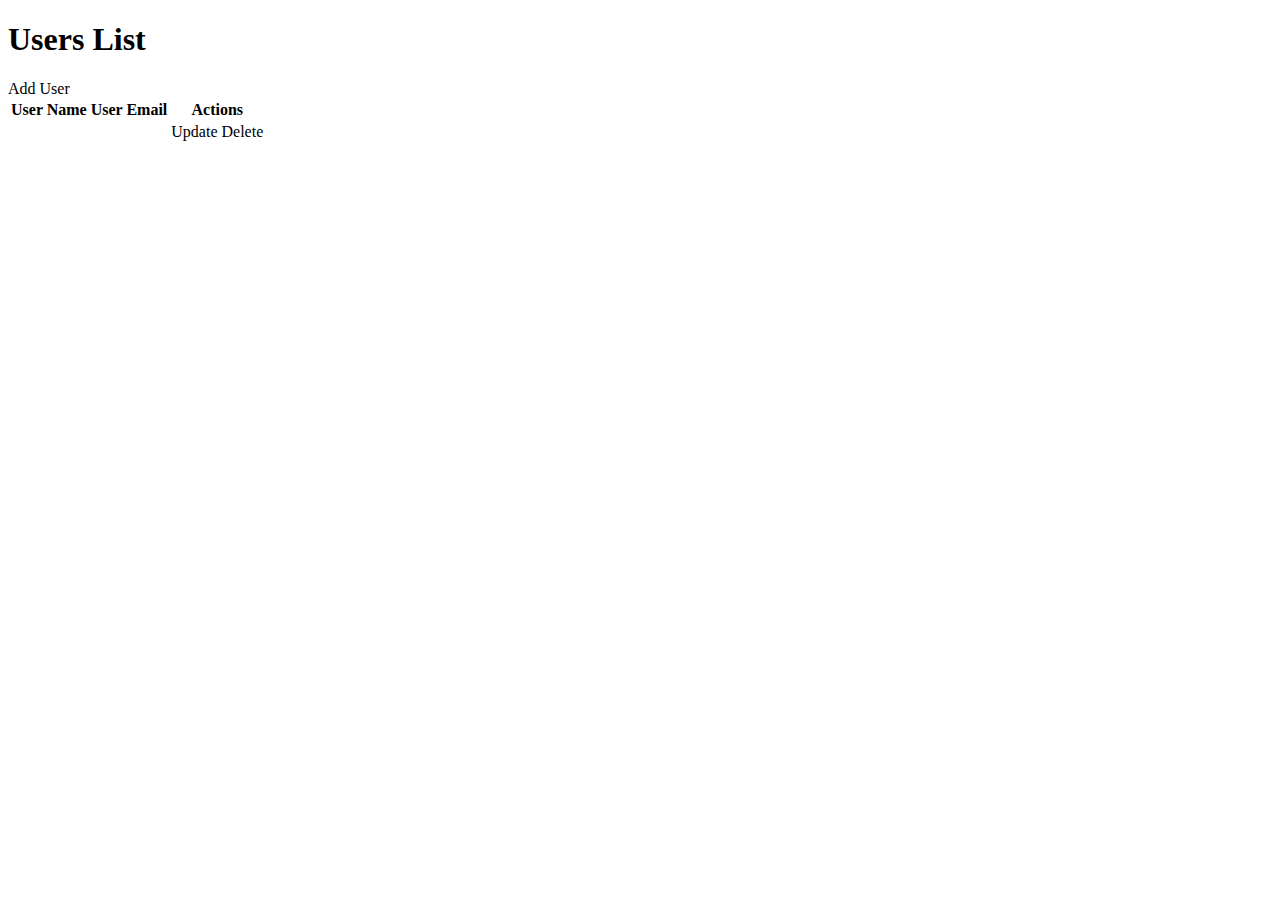
<file: src/main/resources/templates/index.html>
<!DOCTYPE html>
<html lang="en" xmlns:th="http://www.thymeleaf.org">

<head>
    <meta charset="ISO-8859-1">
    <title>Employee Management System</title>

    <link rel="stylesheet" href="https://stackpath.bootstrapcdn.com/bootstrap/4.1.3/css/bootstrap.min.css" integrity="sha384-MCw98/SFnGE8fJT3GXwEOngsV7Zt27NXFoaoApmYm81iuXoPkFOJwJ8ERdknLPMO" crossorigin="anonymous">

</head>

<body>

<div class="container my-2">
    <h1>Users List</h1>

    <a th:href="@{/showNewUserForm}" class="btn btn-primary btn-sm mb-3"> Add User </a>

    <table  class="table table-striped table-responsive-md">
        <thead>
        <tr>
            <th>User Name</th>
            <th>User Email</th>
            <th> Actions </th>
        </tr>
        </thead>
        <tbody>
         <tr th:each="user : ${listUsers}">
             <td th:text="${user.name}"></td>
            <td th:text="${user.email}"></td>
            <td> <a th:href="@{/showFormForUpdate/{id}(id=${user.id})}" class="btn btn-primary">Update</a>
                <a th:href="@{/deleteUser/{id}(id=${user.id})}" class="btn btn-danger">Delete</a>
            </td>
        </tr>
        </tbody>
    </table>
</div>
</body>

</html>
</file>
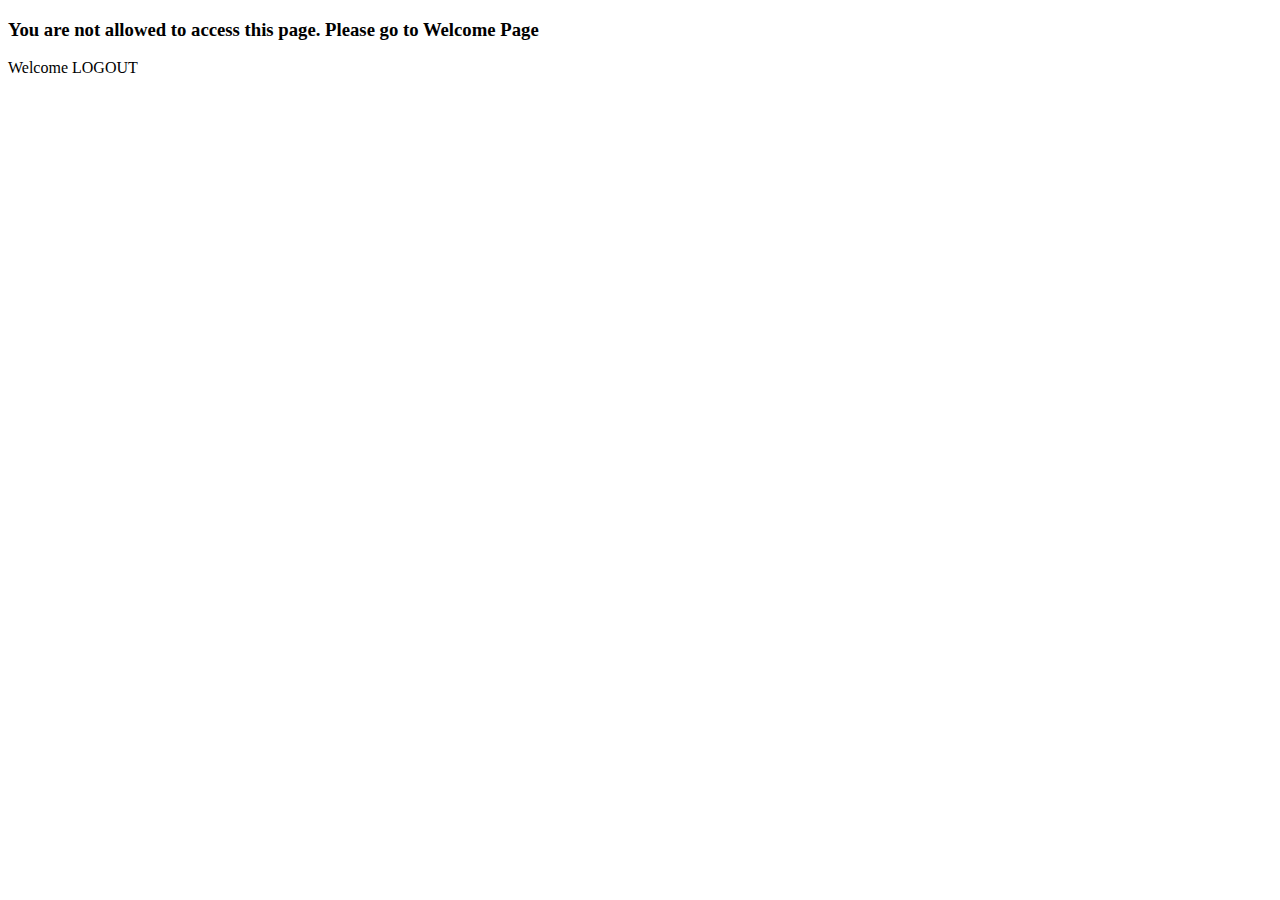
<file: src/main/resources/templates/accessDeniedPage.html>
<!DOCTYPE html>
<html xmlns:th="http://www.thymeleaf.org">
<head>
    <meta charset="ISO-8859-1">
    <title>Insert title here</title>
</head>
<body>
<h3>You are not allowed to access this page. Please go to Welcome Page</h3>
<a th:href="@{/welcome}" >Welcome</a>
<a th:href="@{/logout}" >LOGOUT</a>
</body>
</html>
</file>
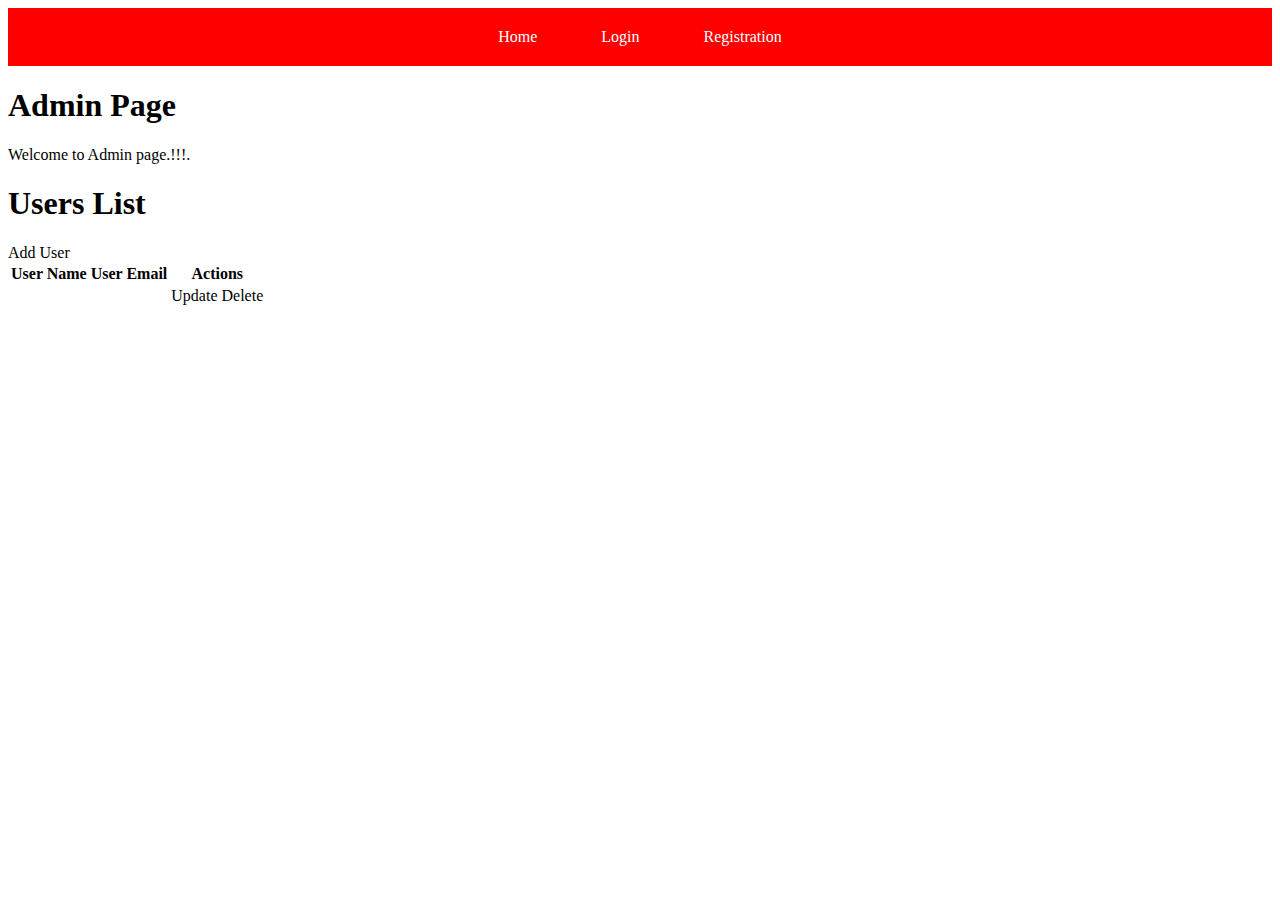
<file: src/main/resources/templates/adminPage.html>
<!DOCTYPE html>
<html xmlns:th="http://www.thymeleaf.org">
<head>
    <meta charset="ISO-8859-1">
    <title>HOME</title>
    <link rel="stylesheet" type="text/css" href="../static/styles.css">
    <link rel="stylesheet" href="https://stackpath.bootstrapcdn.com/bootstrap/4.1.3/css/bootstrap.min.css"
          integrity="sha384-MCw98/SFnGE8fJT3GXwEOngsV7Zt27NXFoaoApmYm81iuXoPkFOJwJ8ERdknLPMO" crossorigin="anonymous">
</head>
<style>
    .navbar {
        background-color: red; /* Set the entire navbar background to red */
        overflow: hidden;
        text-align: center;
        padding: 10px 0;
    }

    /* Style for the navigation buttons */
    .nav-button {
        border: none;
        color: white; /* Button text color */
        padding: 10px 20px;
        text-align: center;
        text-decoration: none;
        display: inline-block;
        margin: 0 10px;
        cursor: pointer;
    }

    /* Style for the navigation buttons on hover */
    .nav-button:hover {
        background-color: #777; /* Darker background color on hover */
    }

</style>
<body>

<!-- Navigation bar -->
<div class="navbar">
    <a class="nav-button" href="#" th:href="@{/home}">Home</a>
    <a class="nav-button" href="#" th:href="@{/login}">Login</a>
    <a class="nav-button" href="#" th:href="@{/}">Registration</a>
</div>

<!-- Your page content goes here -->
<div id="content">
    <h1>Admin Page</h1>
    <p>Welcome to Admin page.!!!.</p>
</div>
<div class="container my-2">
    <h1>Users List</h1>

    <a th:href="@{/showNewUserForm}" class="btn btn-primary btn-sm mb-3"> Add User </a>

    <table  class="table table-striped table-responsive-md">
        <thead>
        <tr>
            <th>User Name</th>
            <th>User Email</th>
            <th> Actions </th>
        </tr>
        </thead>
        <tbody>
        <tr th:each="user : ${listUsers}">
            <td th:text="${user.name}"></td>
            <td th:text="${user.email}"></td>
            <td> <a th:href="@{/showFormForUpdate/{id}(id=${user.id})}" class="btn btn-primary">Update</a>
                <a th:href="@{/deleteUser/{id}(id=${user.id})}" class="btn btn-danger">Delete</a>
            </td>
        </tr>
        </tbody>
    </table>
</div>
</body>
</html>
</file>
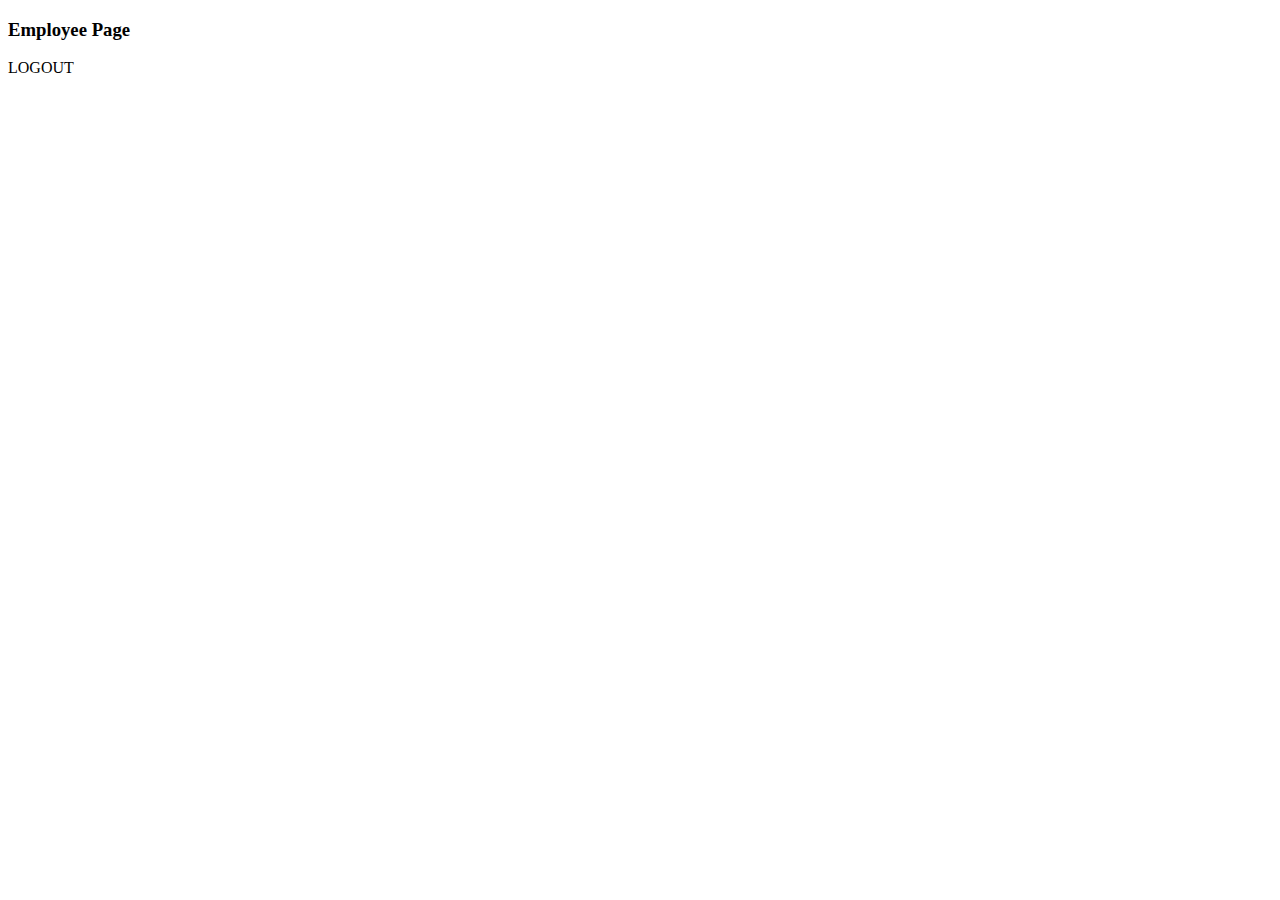
<file: src/main/resources/templates/empPage.html>
<!DOCTYPE html>
<html xmlns:th="http://www.thymeleaf.org">
<head>
  <meta charset="ISO-8859-1">
  <title>Insert title here</title>
</head>
<body>
<h3> Employee Page </h3>
<a th:href="@{/logout}" >LOGOUT</a>
</body>
</html>
</file>
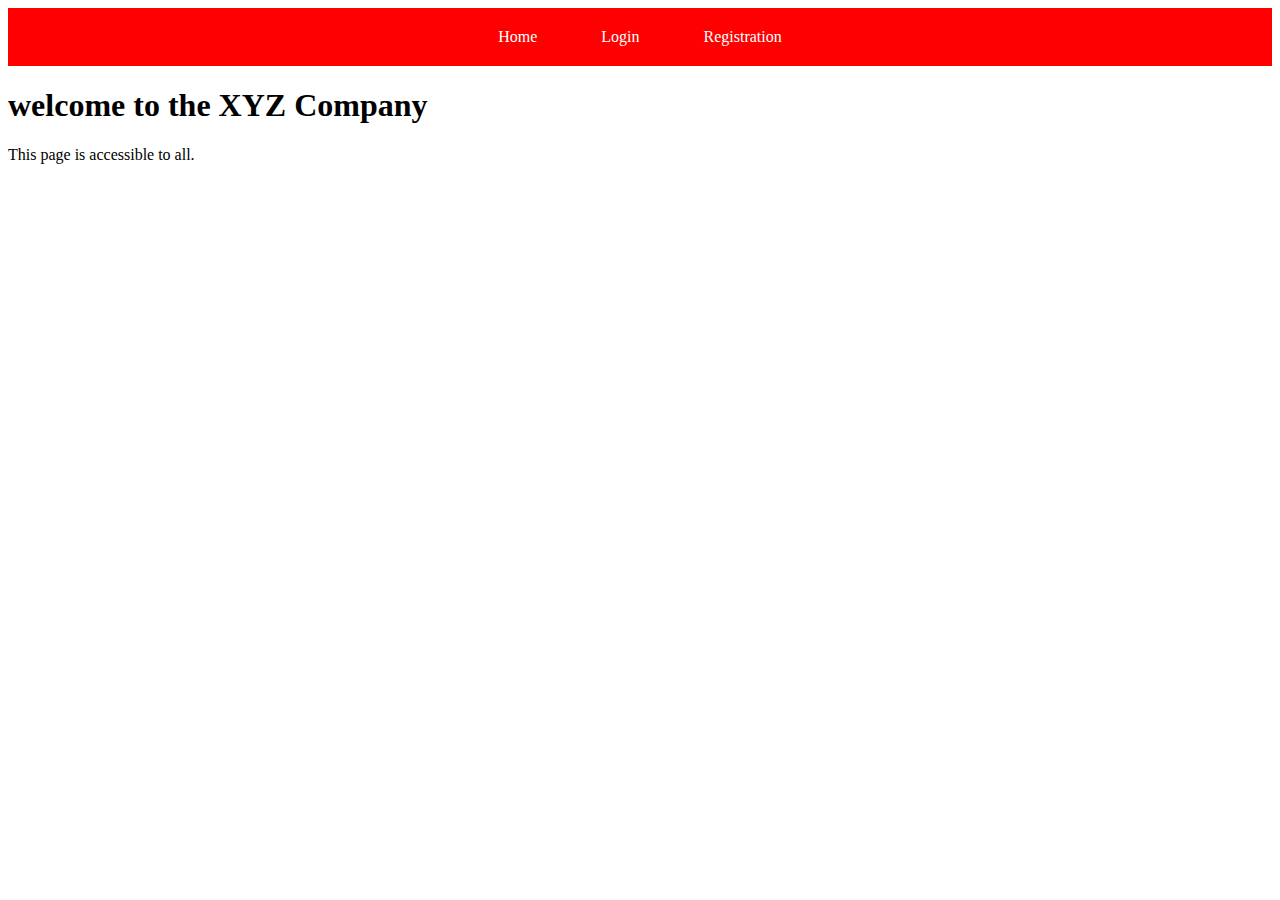
<file: src/main/resources/templates/homePage.html>
<!DOCTYPE html>
<html xmlns:th="http://www.thymeleaf.org">
<head>
  <meta charset="ISO-8859-1">
  <title>HOME</title>
   <link rel="stylesheet" type="text/css" href="../static/styles.css">
</head>
<style>
  .navbar {
    background-color: red; /* Set the entire navbar background to red */
    overflow: hidden;
    text-align: center;
    padding: 10px 0;
  }

  /* Style for the navigation buttons */
  .nav-button {
    border: none;
    color: white; /* Button text color */
    padding: 10px 20px;
    text-align: center;
    text-decoration: none;
    display: inline-block;
    margin: 0 10px;
    cursor: pointer;
  }

  /* Style for the navigation buttons on hover */
  .nav-button:hover {
    background-color: #777; /* Darker background color on hover */
  }

</style>
<body>

<!-- Navigation bar -->
<div class="navbar">
  <a class="nav-button" href="#" th:href="@{/home}">Home</a>
  <a class="nav-button" href="#" th:href="@{/login}">Login</a>
  <a class="nav-button" href="#" th:href="@{/}">Registration</a>
</div>

<!-- Your page content goes here -->
<div id="content">
  <h1>welcome to the XYZ Company</h1>
  <p>This page is accessible to all.</p>
</div>

</body>
</html>
</file>
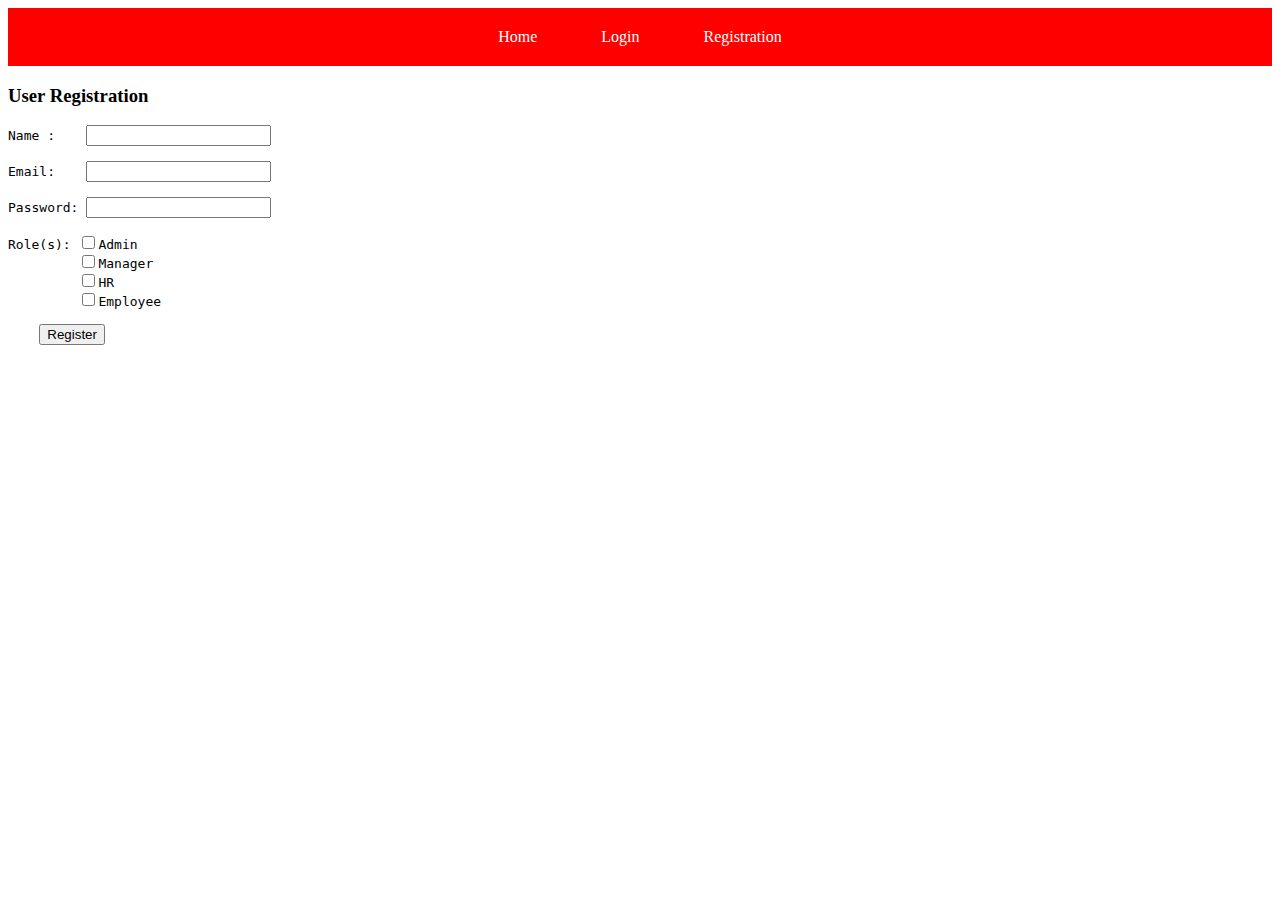
<file: src/main/resources/templates/registerUser.html>
<!DOCTYPE html>
<html xmlns:th="http://www.thymeleaf.org">
<head>
    <meta charset="ISO-8859-1">
    <title>User Registration</title>
</head>
<style>
    .navbar {
        background-color: red; /* Set the entire navbar background to red */
        overflow: hidden;
        text-align: center;
        padding: 10px 0;
    }

    /* Style for the navigation buttons */
    .nav-button {
        border: none;
        color: white; /* Button text color */
        padding: 10px 20px;
        text-align: center;
        text-decoration: none;
        display: inline-block;
        margin: 0 10px;
        cursor: pointer;
    }

    /* Style for the navigation buttons on hover */
    .nav-button:hover {
        background-color: #777; /* Darker background color on hover */
    }

</style>
<body>

<!-- Navigation bar -->
<div class="navbar">
    <a class="nav-button" href="#" th:href="@{/home}">Home</a>
    <a class="nav-button" href="#" th:href="@{/login}">Login</a>
    <a class="nav-button" href="#" th:href="@{/}">Registration</a>
</div>
<h3>User Registration</h3>
<form action="saveUser" method="post">
<pre>
Name :    <input type="text" name="name"/>

Email:    <input type="text" name="email"/>

Password: <input type="password" name="password"/>

Role(s): <input type="checkbox" name="roles" value="Admin"/>Admin
         <input type="checkbox" name="roles" value="Manager"/>Manager
 	 <input type="checkbox" name="roles" value="HR"/>HR
	 <input type="checkbox" name="roles" value="Employee"/>Employee
<input type="hidden" th:name="${_csrf.parameterName}" th:value="${_csrf.token}"/>
    <input type="submit" value="Register"/>

</pre>
</form>
<div th:text="${msg}"></div>
</body>
</html>
</file>
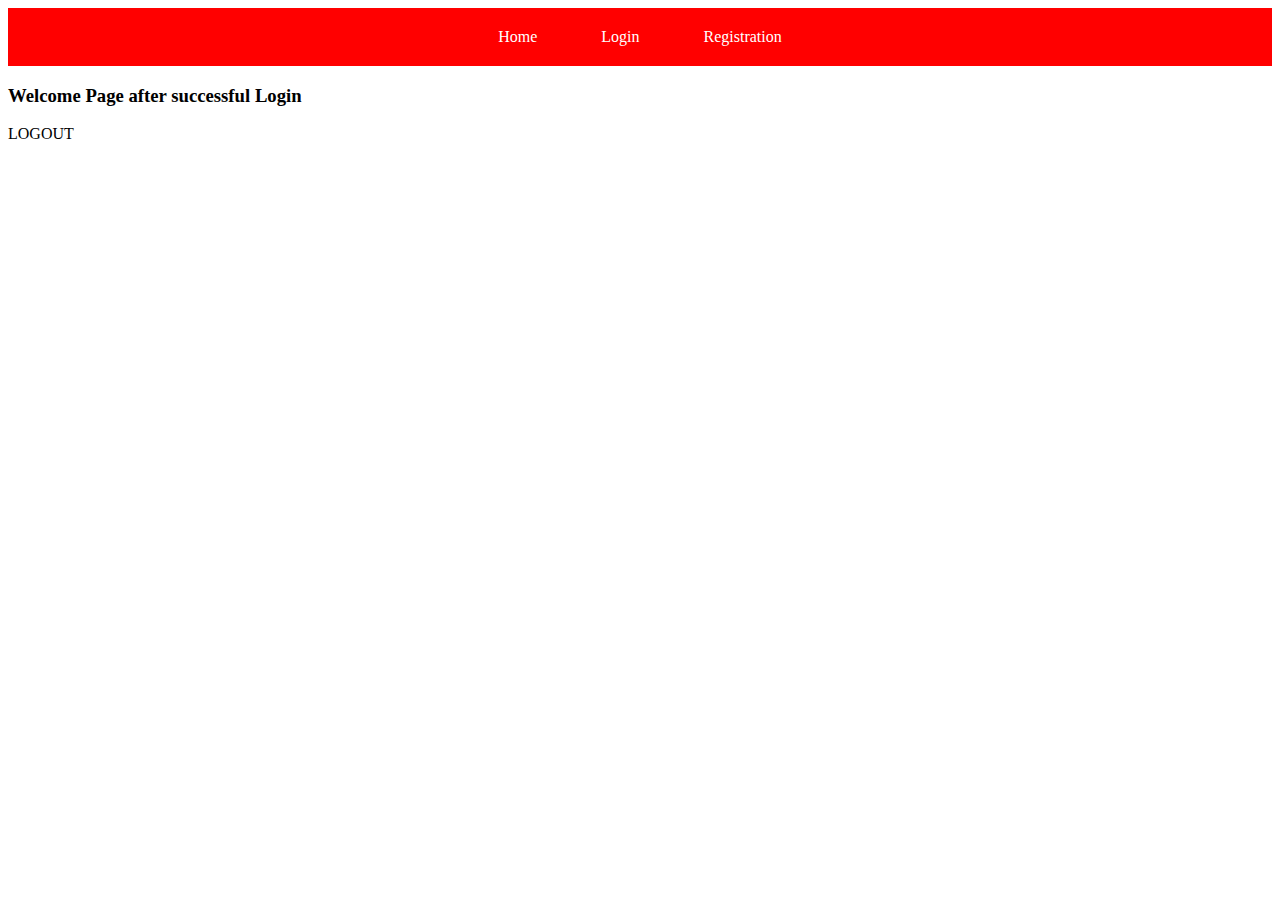
<file: src/main/resources/templates/welcomePage.html>
<!DOCTYPE html>
<html xmlns:th="http://www.thymeleaf.org">
<head>
    <meta charset="ISO-8859-1">
    <title>Insert title here</title>
</head>
<style>
    .navbar {
        background-color: red; /* Set the entire navbar background to red */
        overflow: hidden;
        text-align: center;
        padding: 10px 0;
    }

    /* Style for the navigation buttons */
    .nav-button {
        border: none;
        color: white; /* Button text color */
        padding: 10px 20px;
        text-align: center;
        text-decoration: none;
        display: inline-block;
        margin: 0 10px;
        cursor: pointer;
    }

    /* Style for the navigation buttons on hover */
    .nav-button:hover {
        background-color: #777; /* Darker background color on hover */
    }

</style>
<body>

<!-- Navigation bar -->
<div class="navbar">
    <a class="nav-button" href="#" th:href="@{/home}">Home</a>
    <a class="nav-button" href="#" th:href="@{/login}">Login</a>
    <a class="nav-button" href="#" th:href="@{/}">Registration</a>
</div>
<h3> Welcome Page after successful Login</h3>
<a th:href="@{/logout}" >LOGOUT</a>
</body>
</html>
</file>
<file: src/main/resources/static/styles.css>
/* Basic styling for the navigation bar */
.navbar {
    background-color: red; /* Set the entire navbar background to red */
    overflow: hidden;
    text-align: center;
    padding: 10px 0;
}

/* Style for the navigation buttons */
.nav-button {
    border: none;
    color: white; /* Button text color */
    padding: 10px 20px;
    text-align: center;
    text-decoration: none;
    display: inline-block;
    margin: 0 10px;
    cursor: pointer;
}

/* Style for the navigation buttons on hover */
.nav-button:hover {
    background-color: #777; /* Darker background color on hover */
}
</file>
